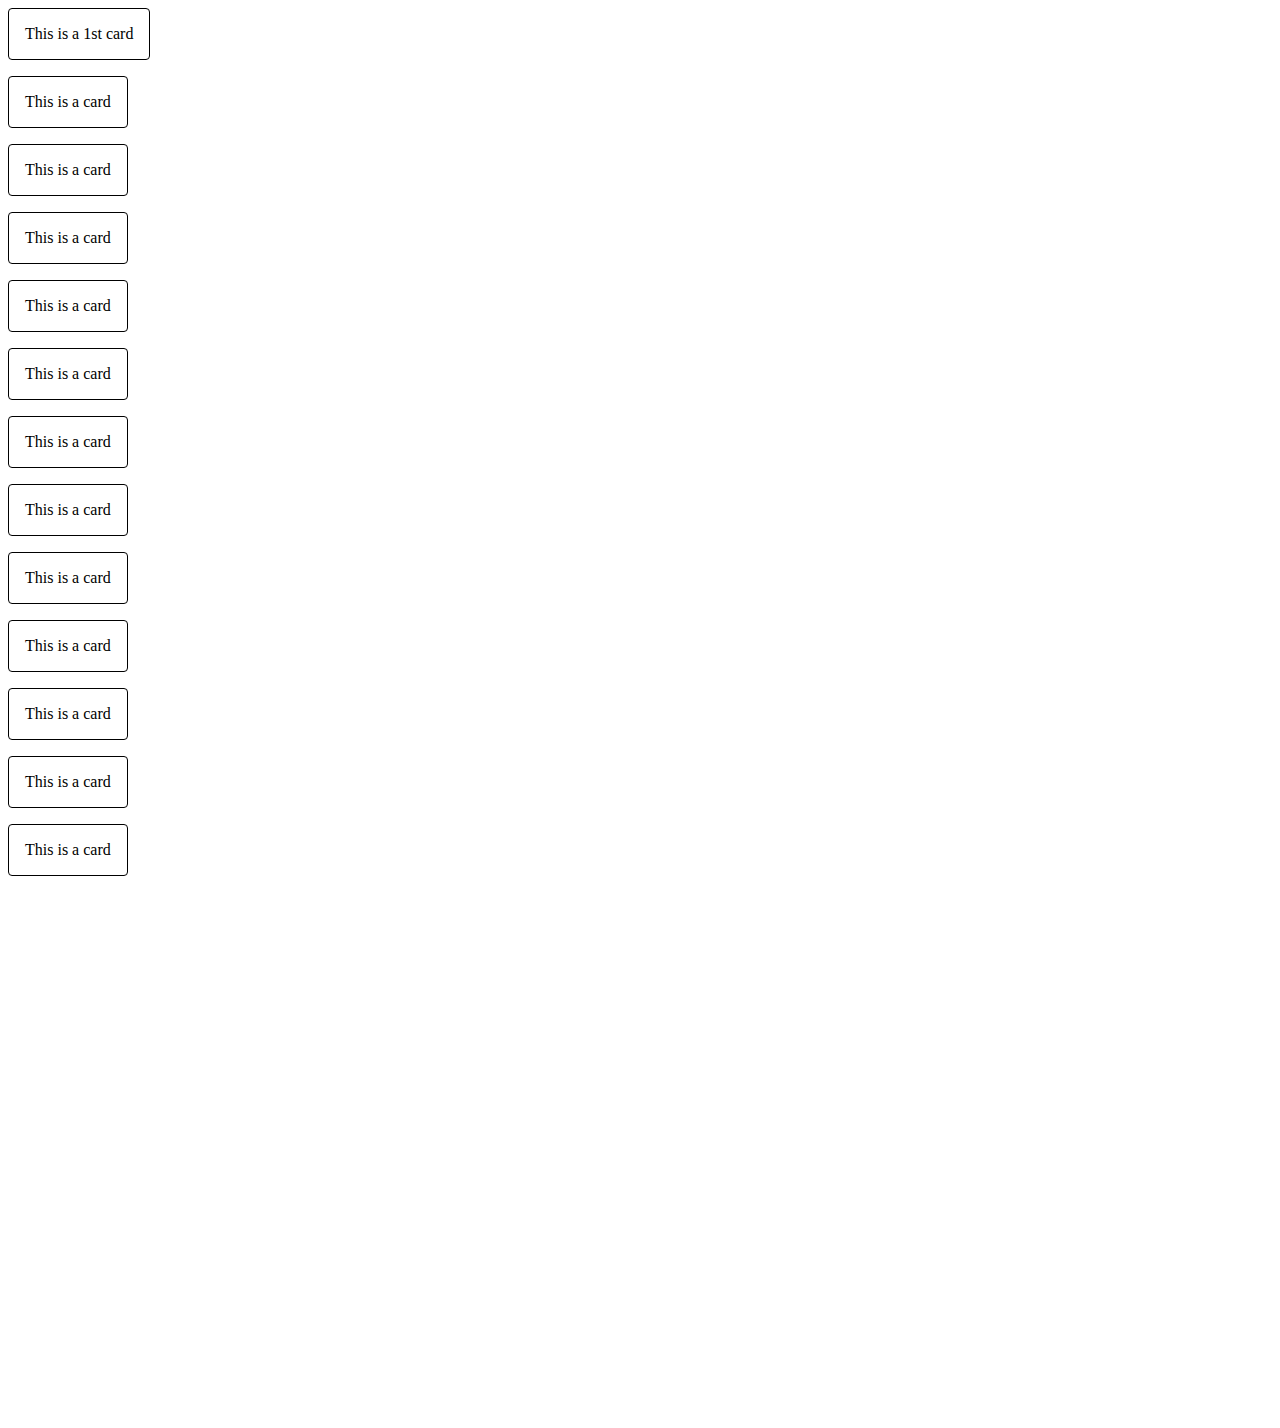
<file: index.html>
<!DOCTYPE html>
<html lang="en">
  <head>
    <meta charset="UTF-8" />
    <meta http-equiv="X-UA-Compatible" content="IE=edge" />
    <meta name="viewport" content="width=device-width, initial-scale=1.0" />
    <link rel="stylesheet" href="style.css" />
    <title>Intersection</title>
  </head>
  <body>
    <div class="card-container">
      <div class="card">This is a 1st card</div>
      <div class="card">This is a card</div>
      <div class="card">This is a card</div>
      <div class="card">This is a card</div>
      <div class="card">This is a card</div>
      <div class="card">This is a card</div>
      <div class="card">This is a card</div>
      <div class="card">This is a card</div>
      <div class="card">This is a card</div>
      <div class="card">This is a card</div>
      <div class="card">This is a card</div>
      <div class="card">This is a card</div>
      <div class="card">This is a card</div>
      <div class="card">This is a card</div>
      <div class="card">This is a card</div>
      <div class="card">This is a card</div>
      <div class="card">This is a card</div>
      <div class="card">This is a card</div>
      <div class="card">This is a card</div>
      <div class="card">This is a card</div>
      <div class="card">This is a last card</div>
    </div>
    <script src="index.js"></script>
  </body>
</html>
</file>
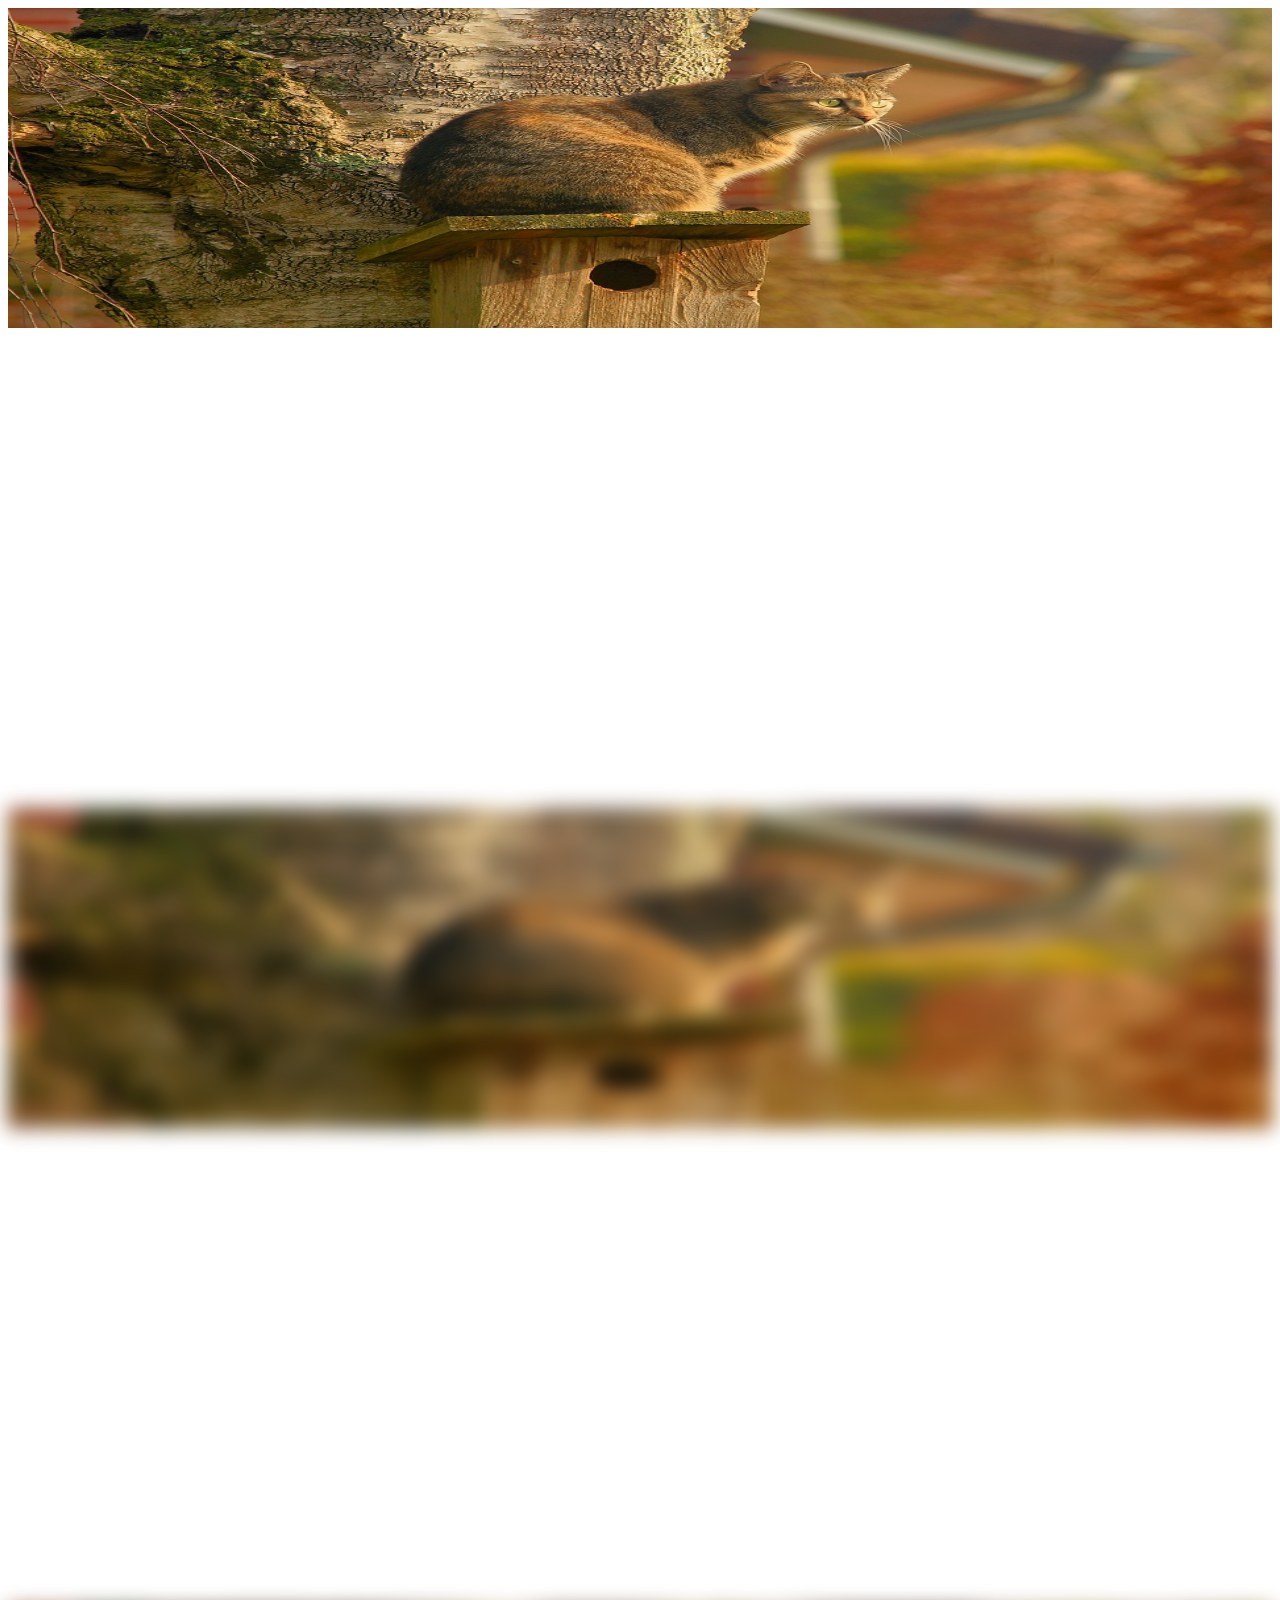
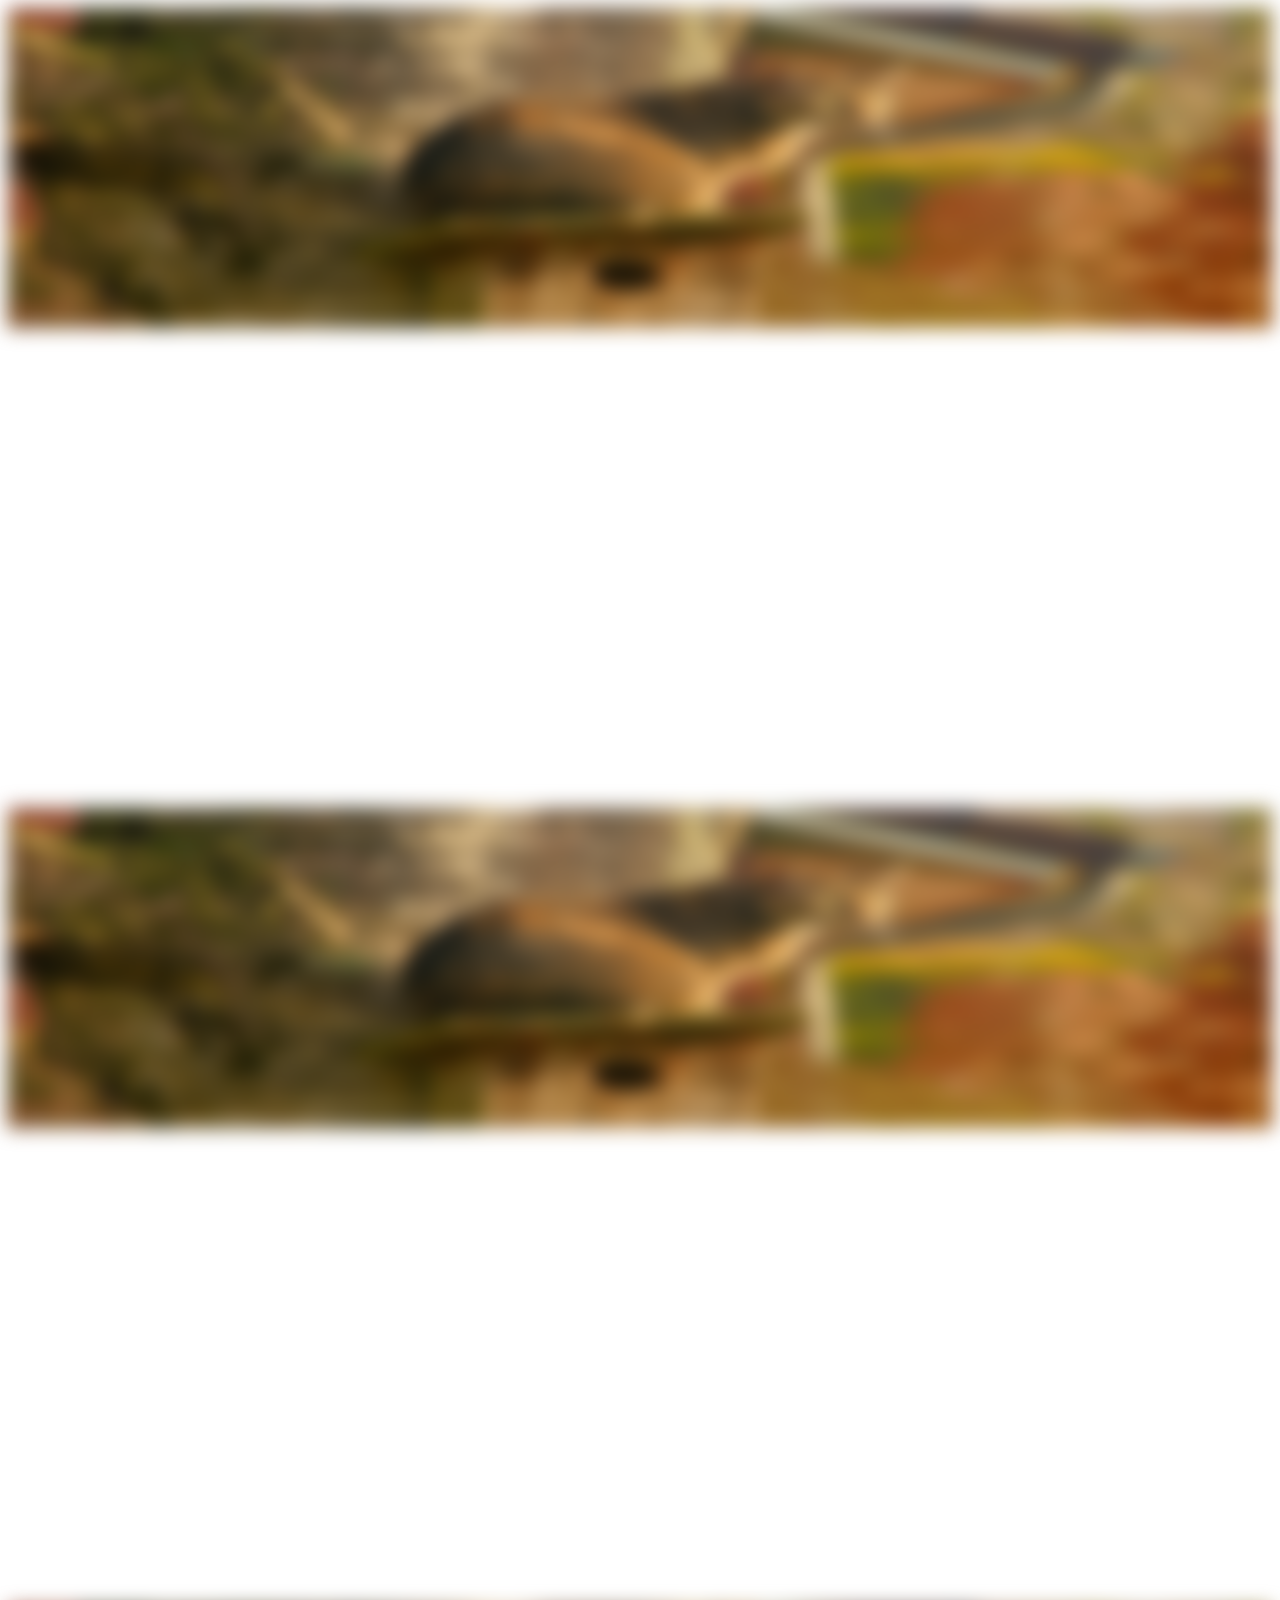
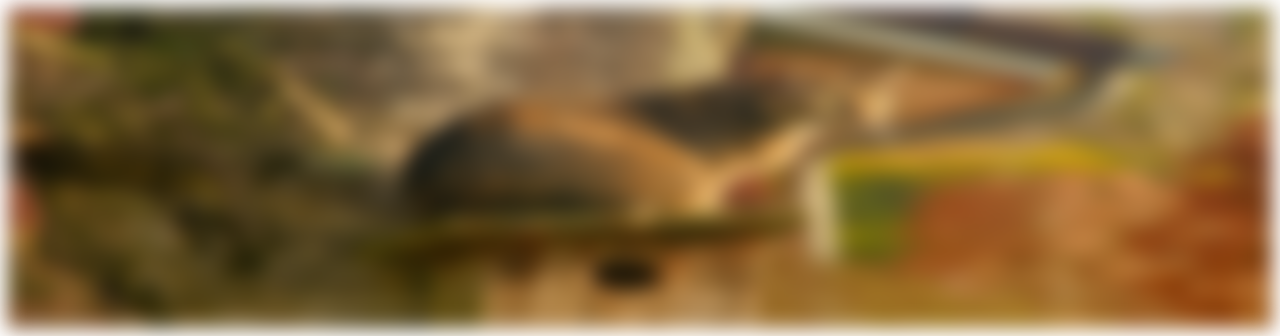
<file: lazy-loading/index.html>
<!DOCTYPE html>
<html lang="en">
  <head>
    <meta charset="UTF-8" />
    <meta http-equiv="X-UA-Compatible" content="IE=edge" />
    <meta name="viewport" content="width=device-width, initial-scale=1.0" />
    <link rel="stylesheet" href="style.css" />
    <title>Lazyload</title>
    <script src="app.js" defer></script>
  </head>
  <body>
    <div class="container">
      <img
        class="lazy-load"
        data-src="images/cat.jpg"
        src="images/cat-small.jpg"
        alt=""
      />
      <img
        class="lazy-load"
        data-src="images/cat.jpg"
        src="images/cat-small.jpg"
        alt=""
      />
      <img
        class="lazy-load"
        data-src="images/cat.jpg"
        src="images/cat-small.jpg"
        alt=""
      />
      <img
        class="lazy-load"
        data-src="images/cat.jpg"
        src="images/cat-small.jpg"
        alt=""
      />
      <img
        class="lazy-load"
        data-src="images/cat.jpg"
        src="images/cat-small.jpg"
        alt=""
      />
    </div>
  </body>
</html>
</file>
<file: style.css>
.card-container {
  display: flex;
  flex-direction: column;
  gap: 1rem;
  align-items: flex-start;
}

.card {
  border: 1px solid #000;
  border-radius: 0.25rem;
  padding: 1rem;
  transform: translateX(100px);
  opacity: 0;
  transition: 500ms;
}

.card.show {
  opacity: 1;
  transform: translateX(0);
}
</file>
<file: lazy-loading/style.css>
.container {
  display: flex;
  flex-direction: column;
  gap: 30rem;
}

.container img {
  height: 20rem;
  width: 100%;
  transition: filter 0.5s;
}

.container img.lazy-load {
  filter: blur(10px);
}
</file>
